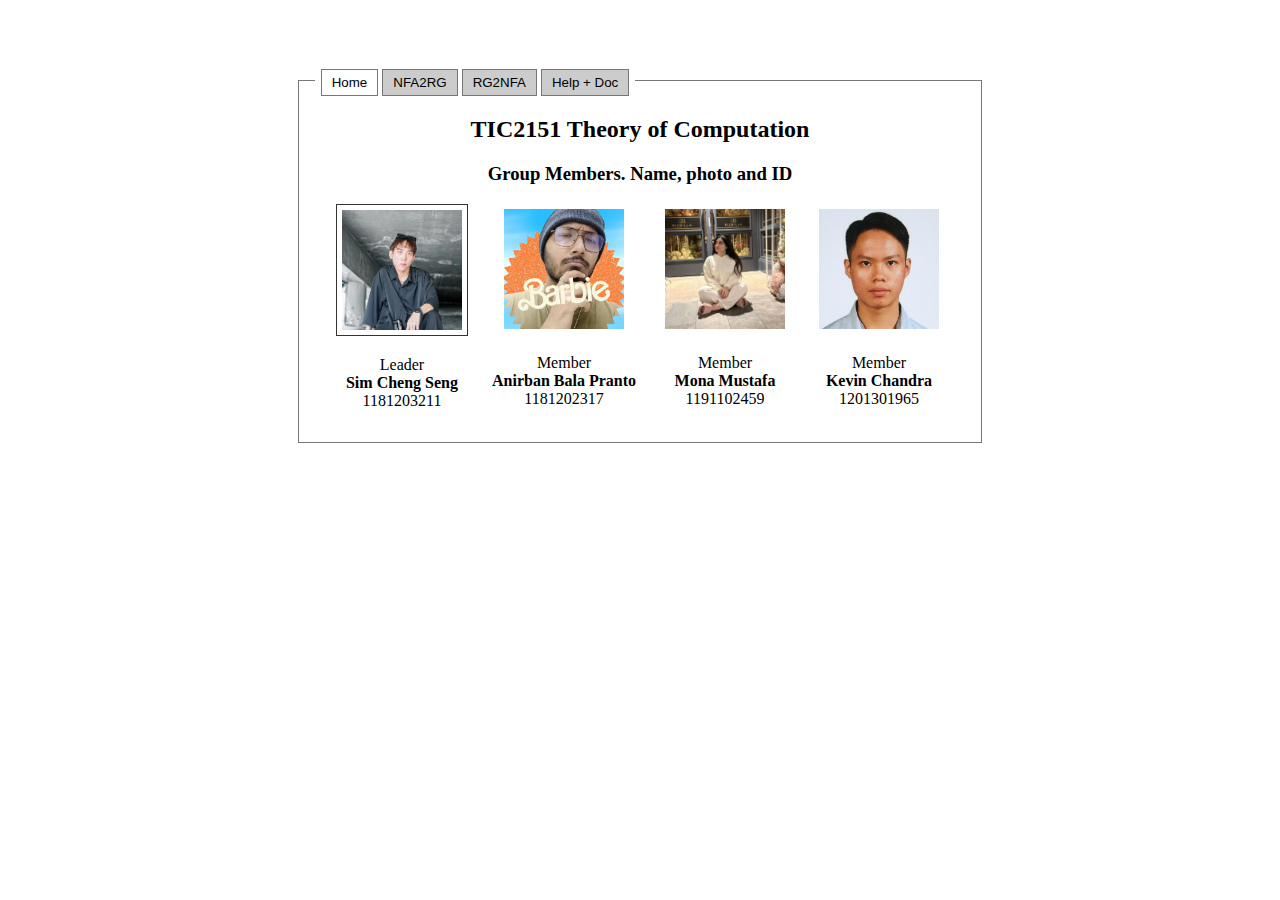
<file: index.html>
<!DOCTYPE html>
<html lang="en">
<head>
    <meta charset="UTF-8">
    <meta name="viewport" content="width=device-width, initial-scale=1.0">
    <link rel="stylesheet" href="index.css">
    <title>Theory of Computation</title>
</head>
<body>
    <div class="main-wrapper">
        <div class="tab-container">
            <a href="index.html"><button class="active">Home</button></a>
            <a href="nfa2rg/index.html"><button>NFA2RG</button></a>
            <a href="rg2nfa/index.html"><button>RG2NFA</button></a>
            <a href="help.html"><button>Help + Doc</button></a>
        </div><!-- end tabs container -->
        <div class="project-board">
            <h2>TIC2151 Theory of Computation</h2>
            <h3>Group Members. Name, photo and ID</h3>
            <div class="members">
                <div class="member">
                    <img src="img/member-1.jpg" class="leader" alt=""><p>Leader<br><strong>Sim Cheng Seng</strong><br>1181203211</p>
                </div><!-- end member 1 -->
                <div class="member">
                    <img src="img/member-2.jpeg" alt=""><p>Member<br><strong>Anirban Bala Pranto</strong><br>1181202317</p>
                </div><!-- end member 2 -->
                <div class="member">
                    <img src="img/member-3.jpg" alt=""><p>Member<br><strong>Mona Mustafa</strong><br>1191102459</p>
                </div><!-- end member 3 -->
                <div class="member">
                    <img src="img/member-4.jpeg" alt=""><p>Member<br><strong>Kevin Chandra</strong><br>1201301965</p>
                </div><!-- end member 4 -->
            </div><!-- end members list -->
        </div><!-- end project borad -->
    </div><!-- end main wrapper -->
</body>
</html>
</file>
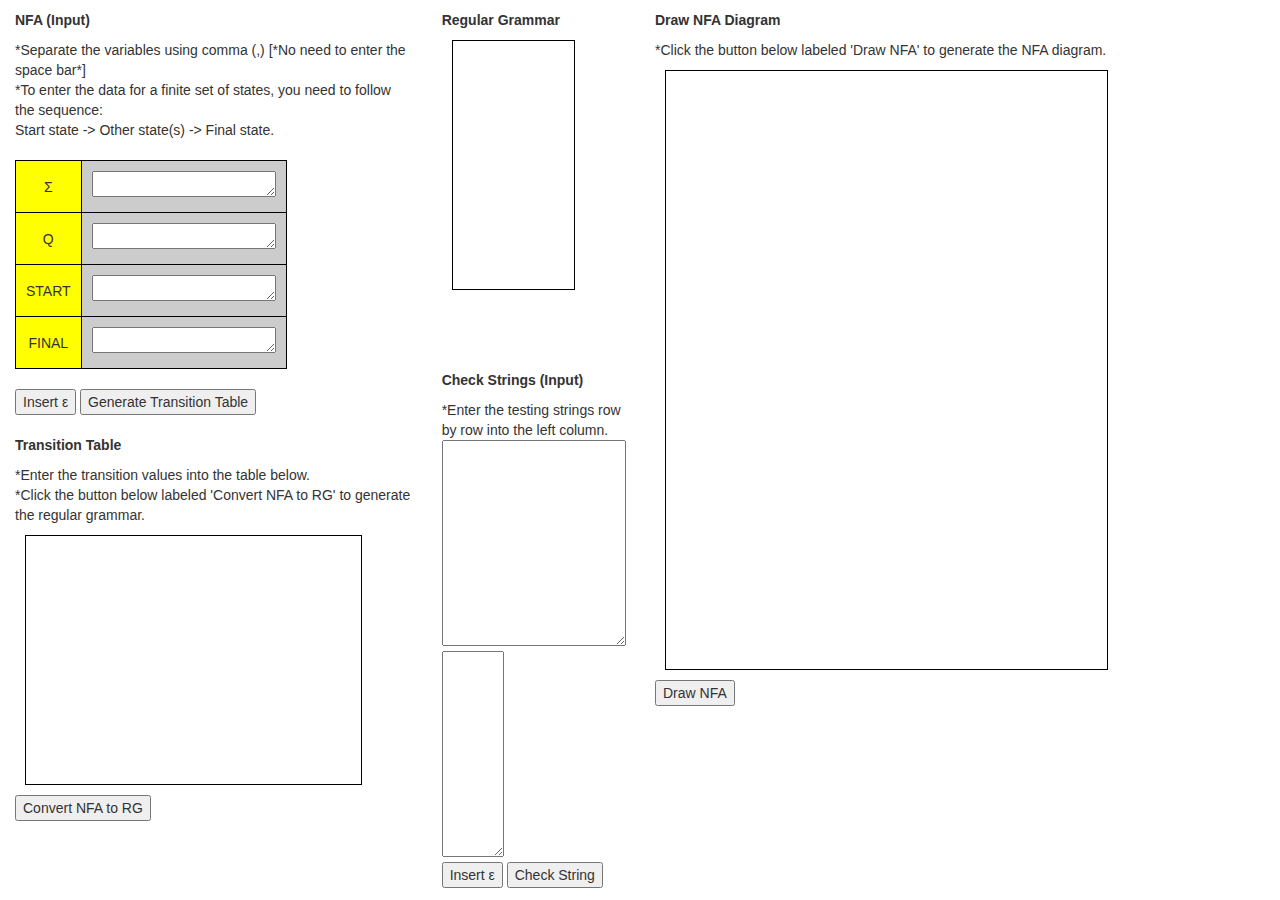
<file: nfa2rg/index.html>
<!DOCTYPE html>

<style>
    
    th, td {
    border-collapse: collapse;
    border: 1px solid black;
    margin: 1rem;
    padding: 1rem;
    text-align: center;
    }
    
    .nfa-table {
    width: auto;
    height: 250px;
    border: solid 1px black;
    padding: 1rem;
    margin: 1rem;
    margin-right: 5rem;
    }
    
    #td1{
        background-color: #ffff00;
        padding: 1rem;
    }

    #td2{
        background-color: #cccccc;
        padding: 1rem;
    }

    #transition-table-nfa td, #transition-table-nfa tr {
    padding: 10px; /* Adjust the value as needed */
    }

    #nfaCanvas{
        height: auto;
        width: auto;
    }

</style>

<html lang="en">
<head>
    <meta charset="UTF-8">
    <meta name="viewport" content="width=device-width, initial-scale=1.0">
    <title>NFA to Regular Grammer</title>

    <link rel="stylesheet" href="https://maxcdn.bootstrapcdn.com/bootstrap/3.4.1/css/bootstrap.min.css">
    <script src="https://ajax.googleapis.com/ajax/libs/jquery/3.7.1/jquery.min.js"></script>
    <script src="https://maxcdn.bootstrapcdn.com/bootstrap/3.4.1/js/bootstrap.min.js"></script>

</head>
<body>
   
<div class="container-fluid">
    <div class="row">
    <!--[Convert NFA (transition table) into Regular grammars]-->
        <div class="col-md-4" style="margin-top: 1rem;">
                <div class=""></div>
                <p><strong>NFA (Input)</strong></p>
                <div>*Separate the variables using comma (,) [*No need to enter the space bar*]</div>
                <div>*To enter the data for a finite set of states, you need to follow the sequence: <br> Start state -> Other state(s) -> Final state.</div><br>
                <div>
                    <table class="input-table-nfa">
                        <tr>
                            <td id=td1>Σ</td>
                            <td id="td2">
                                <textarea id="string-variables" rows="1"></textarea>
                            </td>
                        </tr>
                        <tr>
                            <td id=td1>Q</td>
                            <td id="td2">
                                <textarea id="string-states" rows="1"></textarea>
                            </td>
                        </tr>
                        <tr>
                            <td id=td1>START</td>
                            <td id="td2">
                                <textarea id="string-start-state" rows="1"></textarea>
                            </td>
                        </tr>
                        <tr>
                            <td id="td1">FINAL</td>
                            <td id="td2">
                                <textarea id="string-final-states" rows="1"></textarea>
                            </td>
                        </tr>
                    </table>
                </div>
                <br>
                <button onclick="insertEpsilonVariable()">Insert &epsilon;</button>
                <button onclick="generateTable()">Generate Transition Table</button>              

                <br><br>
                <p><strong>Transition Table</strong></p>
                <div>*Enter the transition values into the table below.</div>
                <div>*Click the button below labeled 'Convert NFA to RG' to generate the regular grammar.</div>
                    <div class="nfa-table">
                        <table id="transition-table-nfa"></table>
                    </div>
                <button onclick="convertNFAtoRG()">Convert NFA to RG</button>   
        </div>

        <div class="col-md-2" style="margin-top: 1rem;">
            <!--[Testing strings]-->
            <p><strong>Regular Grammar</strong></p>
                <div class="nfa-table">
                    <table id="rg-table"></table>
                </div>
                <br><br><br>
            <p style="margin-top: 10px;"><strong>Check Strings (Input)</strong></p>
            <div>*Enter the testing strings row by row into the left column.</div>
                <div>
                    <textarea id="string-to-check" rows="10" spellcheck="false"></textarea>
                    <textarea id="string-check-result" rows="10" cols="5" spellcheck="false"></textarea>
                </div>
            <button onclick="insertEpsilonVariableAtCheckString()">Insert &epsilon;</button>
            <button onclick="getStringToCheck()">Check String</button>       
        </div> 

        <!--[Draw the NFA]-->
        <div class="col-md-5" style="margin-top: 1rem;">
            <p><strong>Draw NFA Diagram</strong></p>
            <div>*Click the button below labeled 'Draw NFA' to generate the NFA diagram.</div>
                <div class="nfa-table" style="height: 600px;">
                    <canvas id="nfaCanvas" width="700" height="400"></canvas>    
                </div>
            <button onclick="drawNFADiagram()">Draw NFA</button>
        </div>       
    </div>
</div>

</body>

<script src="index.js"></script>
</html>
</file>
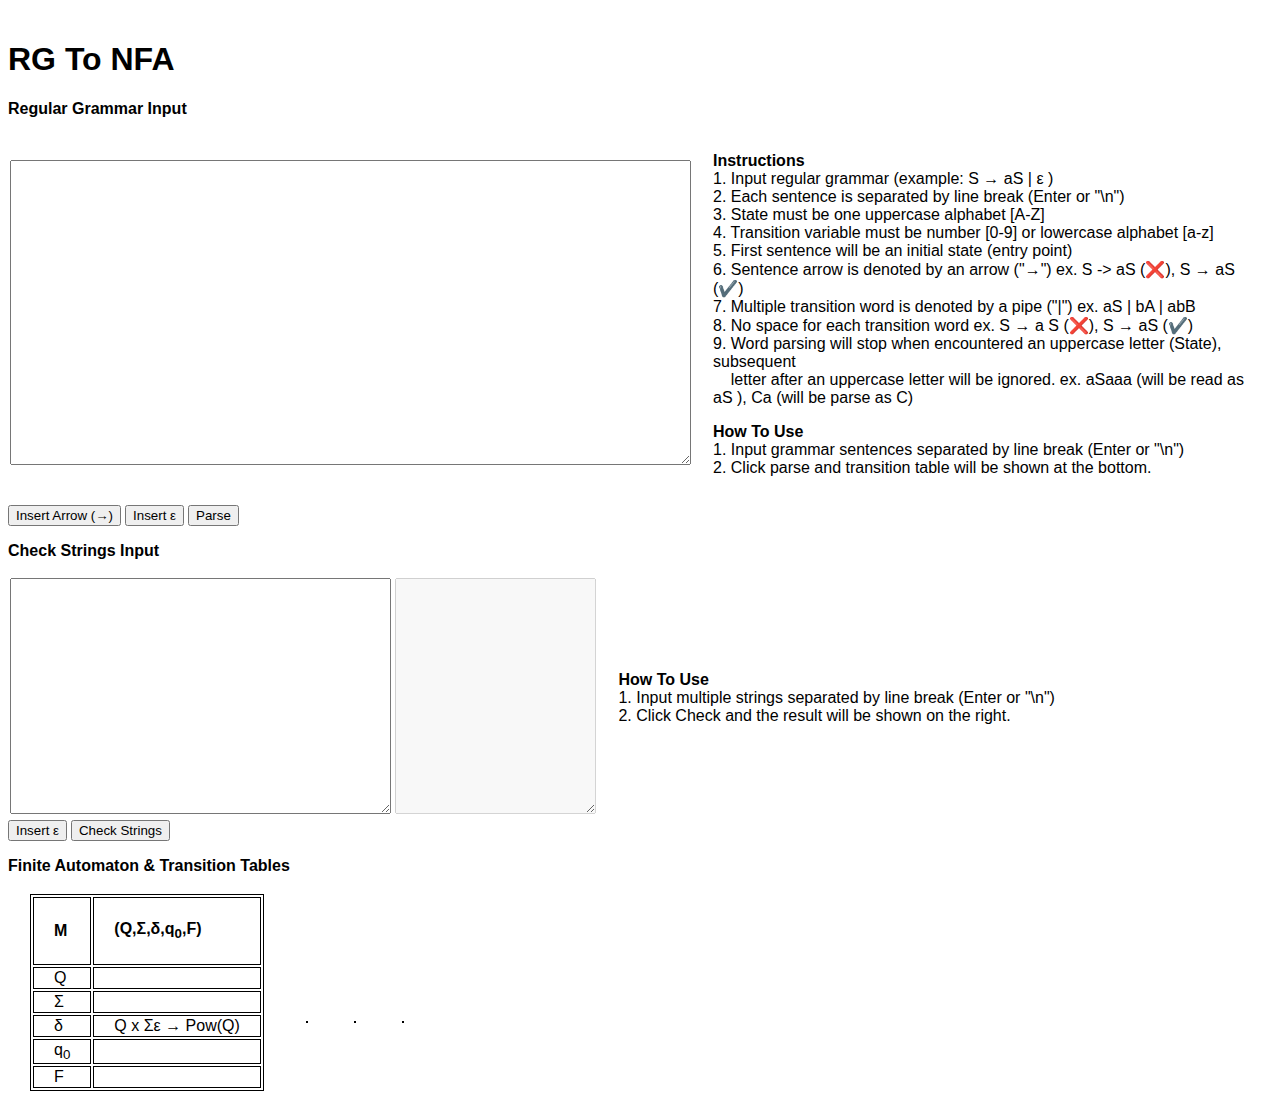
<file: rg2nfa/index.html>
<!DOCTYPE html>
<html lang="en">

<head>
    <meta charset="UTF-8">
    <meta name="viewport" content="width=device-width, initial-scale=1.0">
    <link rel="stylesheet" href="index.css">
    <title>Regular Grammer to NFA</title>
</head>

<body>
    <h1>RG To NFA</h1>
    <p><strong>Regular Grammar Input</strong></p>
    <table style="border: none;">
        <td style="border: none;padding: 0;">
            <textarea id="inputString" name="Input" rows="13" cols="55" spellcheck="false"></textarea>
        </td>
        <td style="border: none; margin-left: 20px; padding-top: 0; padding-bottom: 0;">
            <p> <b>Instructions</b>
                <br>
                1. Input regular grammar (example: S → aS | ε )
                <br>
                2. Each sentence is separated by line break (Enter or "\n")
                <br>
                3. State must be one uppercase alphabet [A-Z]
                <br>
                4. Transition variable must be number [0-9] or lowercase alphabet [a-z]
                <br>
                5. First sentence will be an initial state (entry point)
                <br>
                6. Sentence arrow is denoted by an arrow ("→") ex. S -> aS (❌), S → aS (✔️)
                <br>
                7. Multiple transition word is denoted by a pipe ("|") ex. aS | bA | abB
                <br>
                8. No space for each transition word ex. S → a S (❌), S → aS (✔️)
                <br>
                9. Word parsing will stop when encountered an uppercase letter (State), subsequent
                <br>
                &nbsp;&nbsp;&nbsp; letter after an uppercase letter will be ignored. ex. aSaaa (will be read as aS ), Ca
                (will be parse as C)
            </p>
            <p> <b>How To Use</b>
                <br>
                1. Input grammar sentences separated by line break (Enter or "\n")
                <br>
                2. Click parse and transition table will be shown at the bottom.
            </p>
        </td>

    </table>
    <div style="margin-top: 10px; margin-bottom: 10px;font-weight: bold; color:red;" id="InputErrorText"></div>
    <button onclick="insertArrow()">Insert Arrow (→)</button>
    <button onclick="insertEpsilonAtRg()">Insert &epsilon;</button>
    <button onclick="parseParagraph(document.getElementById('inputString').value)">Parse</button>

    <p></p>
    <p><strong>Check Strings Input</strong></p>
    <table style="border: none;">
        <td style="border: none;padding: 0;">
            <textarea id="checkStringInput" name="strInput" rows="10" cols="30" spellcheck="false"></textarea>
            <textarea id="checkStringResult" disabled="true" rows="10" cols="15" spellcheck="false"></textarea>
        </td>
        <td style="border: none;">
            <p> <b>How To Use</b>
                <br>
                1. Input multiple strings separated by line break (Enter or "\n")
                <br>
                2. Click Check and the result will be shown on the right.
            </p>
        </td>
    </table>
    <button onclick="insertEpsilonAtCheckString()">Insert &epsilon;</button>
    <button onclick="checkStrings(document.getElementById('checkStringInput').value)">Check Strings</button>

    <p></p>
    <p><strong>Finite Automaton & Transition Tables</strong></p>
    <table style="border:none;">
        <td style="border: none;">
            <table>
                <tr>
                    <td>
                        <h4>M</h4>
                    </td>
                    <td>
                        <h4>(Q,Σ,δ,q<sub>0</sub>,F)</h4>
                    </td>
                </tr>
                <tr>
                    <td>
                        <div>Q</div>
                    </td>
                    <td>
                        <div id="startingStateNames"></div>
                    </td>
                </tr>
                <tr>
                    <td>
                        <div>Σ</div>
                    </td>
                    <td>
                        <div id="tableTransitionVariables"></div>
                    </td>
                </tr>
                <tr>
                    <td>
                        <div>δ</div>
                    </td>
                    <td>
                        <div>Q x Σε → Pow(Q)</div>
                    </td>
                </tr>
                <tr>
                    <td>
                        <div>q<sub>0</sub></div>
                    </td>
                    <td>
                        <div id="startingStateName"></div>
                    </td>
                </tr>
                <tr>
                    <td>
                        <div>F</div>
                    </td>
                    <td>
                        <div id="finalStateNames"></div>
                    </td>
                </tr>
            </table>
        </td>
        <td style="border: none;">
            <h2 id="epnfaH"></h2>
            <table id="epnfa">

            </table>
        </td>
        <td style="border: none;">
            <h2 id="nepnfaH"></h2>
            <table id="nepnfa">

            </table>
        </td>
        <td style="border: none;">
            <h2 id="dfaTableHeader"></h2>
            <table id="dfaTable">

            </table>
        </td>
    </table>
    <p id="1"></p>

</body>
<script src="index.js"></script>

<!-- Testing regular grammar template  -->
<!-- <script>parseParagraph("S → A | D\n A → 1B\n    B → 0B | 1B | 1\n D → 0E\nE → 0E | 1E | 0")</script> -->
<!-- <script>parseParagraph("A -> 11A | 0E | 110A \n E -> ε")</script>
<script>parseParagraph("S -> 010B\nB -> 111C | 10B\nC -> 0 | 01C")</script>
<script>parseParagraph("S -> A|B \n A->ε|aA \n B -> ε|bbB")</script>
<script>parseParagraph("S -> aaA | A\n A -> ε")</script>
<script>parseParagraph("S -> A | baB\nA -> ε | baA \nB -> ε | bB")</script>
<script>parseParagraph("A -> 1B|0C \n  C -> 1A | B \n B -> ε")</script> -->
<!-- <script>parseParagraph("S → bS | aA \n A →  bA | aB \n B → aB | bB | c")</script> -->
<!-- <script>parseParagraph("S -> 1A | 1S | 0S \n A->ε")</script> -->
<!-- <script>parseParagraph("S -> aS | bA | bS \n A -> aS | bB \n B -> ε")</script> -->

</html>
</file>
<file: index.css>
body {
	padding: 0;
	margin: 0;
}
.main-wrapper {
	max-width: 650px;
	margin: 5rem auto 0;
	border: 1px solid #777;
	padding: 0 1rem 1rem;
	text-align: center;
}
.tab-container {
	margin-top: -12px;
	max-width: 320px;
	background: #fff;
}
.members {
	display: flex;
	justify-content: center;
	grid-gap: 1.5rem;
}
.members img {
	padding: 5px;
	max-width: 120px;
}
.members img.leader {
	border: 1px solid #333;
}
button {
	margin: 0;
	padding: 5px 10px;
	border-radius: 0;
	border: 1px solid #777;
	background: #ccc;
	cursor: pointer;
}
button.active {
	background: #fff;
}
</file>
<file: rg2nfa/index.css>
table {
	border: 1px solid black;
}

th, td {
	border: 1px solid black;	
	border-collapse: collapse;
	padding-left: 20px;
	padding-right: 20px;
	font-family: 'Segoe UI', Tahoma, Geneva, Verdana, sans-serif;
}

h2,h1 {
	font-family: sans-serif;
	padding-top: 20px;
}

p,div { 
	font-family: 'Segoe UI', Tahoma, Geneva, Verdana, sans-serif;
}

textarea{
	font-size: 20px;
	font-family: 'Segoe UI', Tahoma, Geneva, Verdana, sans-serif;
}
</file>
